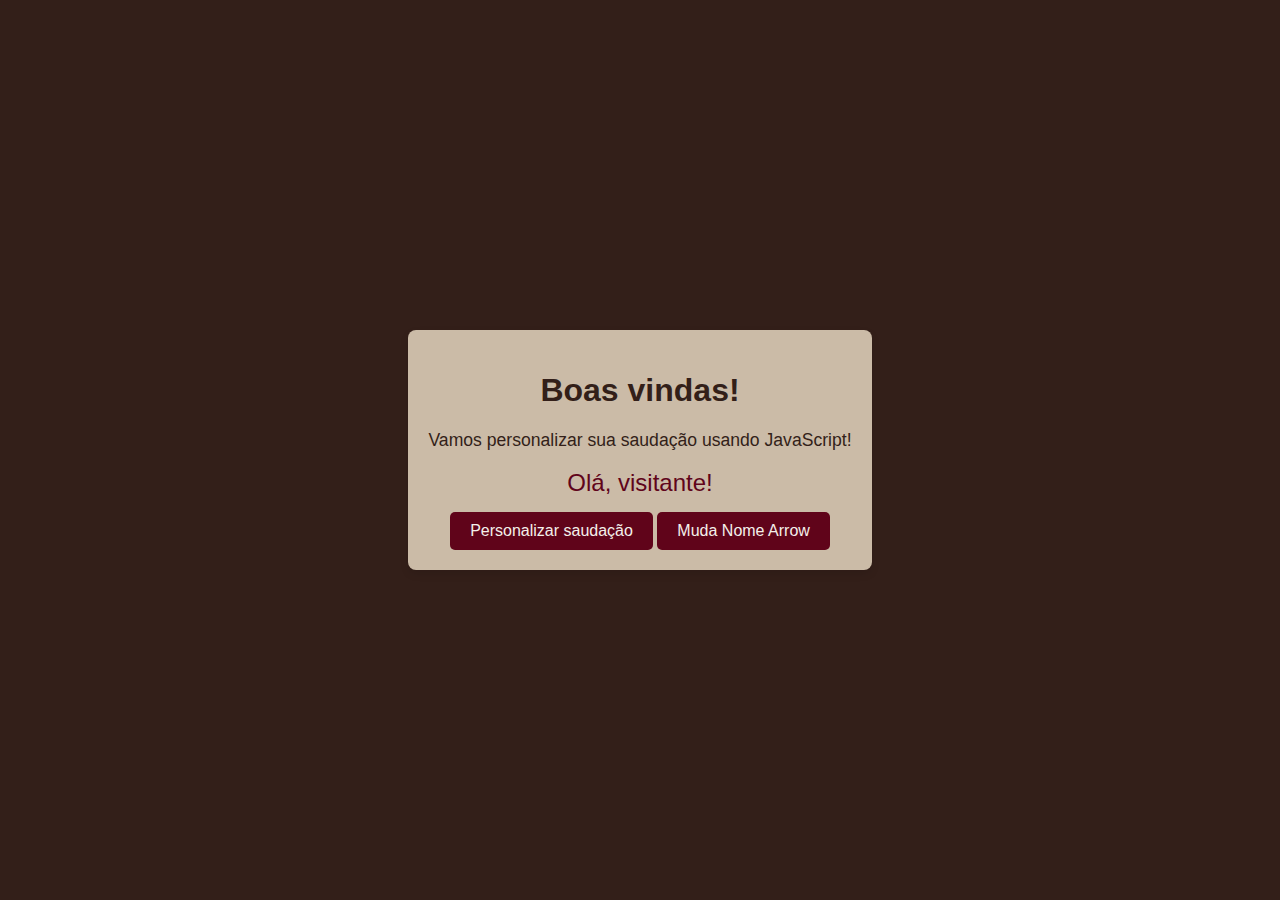
<file: aula-1/index.html>
<!DOCTYPE html>
<html lang="pt-br">

<head>
    <meta charset="UTF-8">
    <meta name="viewport" content="width=device-width, initial-scale=1.0">
    <link rel="stylesheet" href="style.css">
    <title>Olá Mundo</title>
</head>

<body>
    <div class="container">
      <h1>Boas vindas!</h1>
      <p>Vamos personalizar sua saudação usando JavaScript!</p>
      <div class="saudacao" id="mensagemSaudacao">Olá, visitante!</div>
      <button onClick="mudarNome()">Personalizar saudação</button>
      <button id="mudaNome">Muda Nome Arrow</button>
    </div>
  
    <script>
      function mudarNome() {
        let nome = "Tiago";
        document.getElementById("mensagemSaudacao").textContent = "Olá " + nome + "!";
      }

      document.querySelector("#mudaNome").addEventListener('click', () => {
        let nomeCompleto = "Tiago Bernardes"
        document.getElementById("mensagemSaudacao").textContent = "Olá " + nomeCompleto + "!"
      })

    </script>
  
  </body>

</html>
</file>
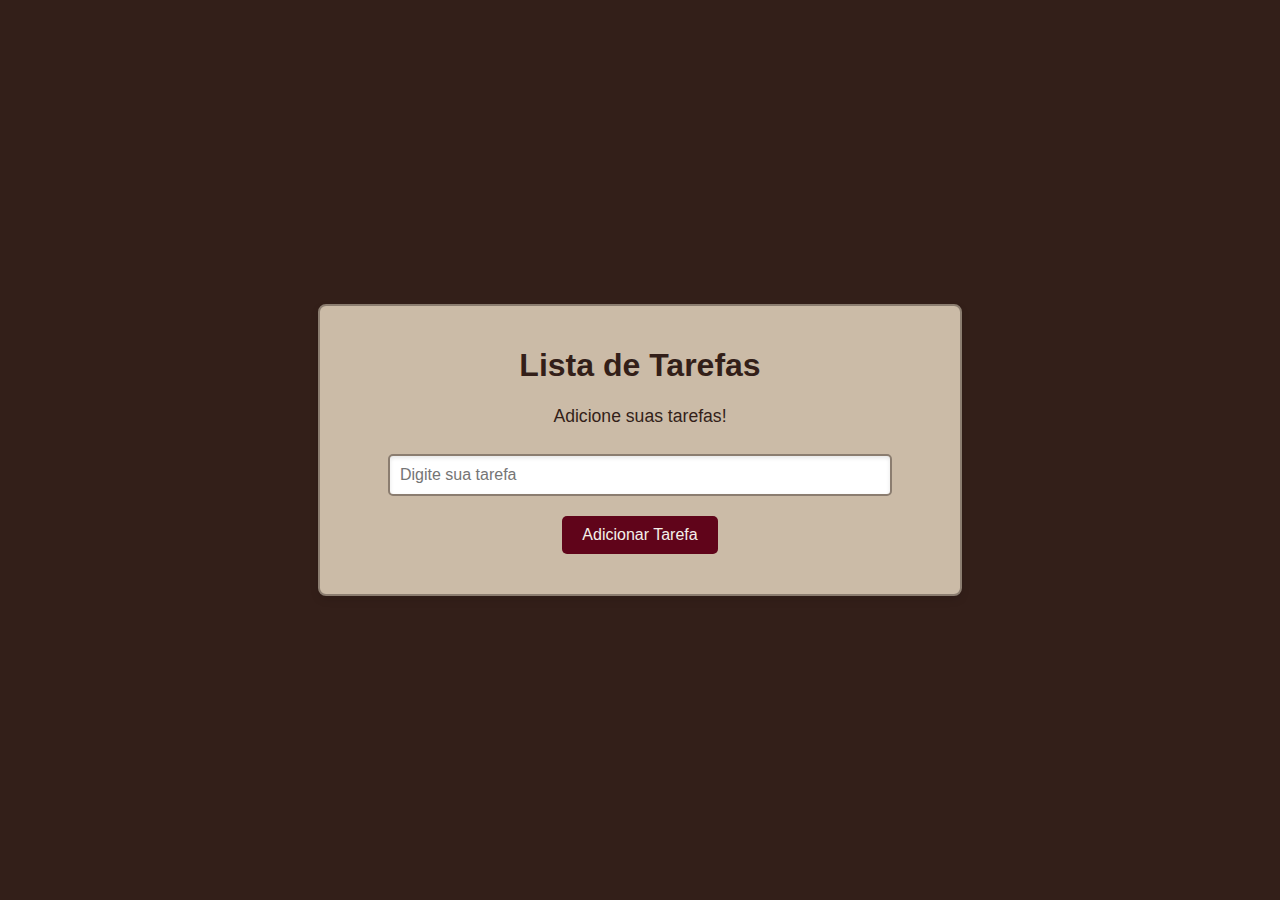
<file: aula-2-3/index.html>
<!DOCTYPE html>
<html lang="pt-BR">

<head>
  <meta charset="UTF-8">
  <meta name="viewport" content="width=device-width, initial-scale=1.0">
  <title>Lista de Tarefas</title>
  <link rel="stylesheet" href="style.css">
</head>

<body>
  <div class="container">
    <h1>Lista de Tarefas</h1>
    <p>Adicione suas tarefas!</p>
    <input id="inputTarefa" type="text" placeholder="Digite sua tarefa">
    <button onclick="adicionarTarefa()">Adicionar Tarefa</button>
    <p id="mensagem"></p>
    <ul id="listaTarefas"></ul>
  </div>
  <script src="script.js"></script>
</body>

</html>
</file>
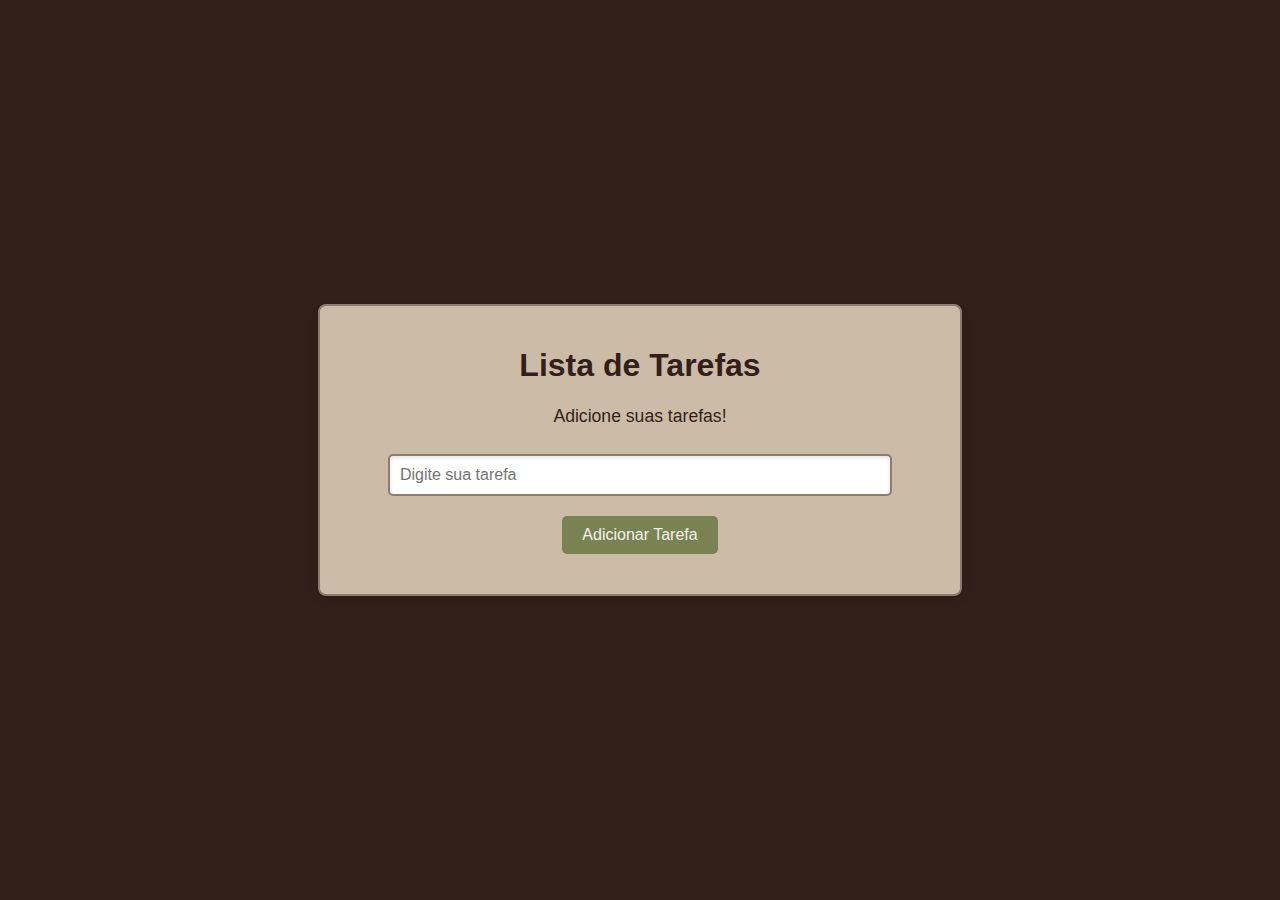
<file: aula-5/index.html>
<!DOCTYPE html>
<html lang="pt-BR">

<head>
  <meta charset="UTF-8">
  <meta name="viewport" content="width=device-width, initial-scale=1.0">
  <title>Lista de Tarefas</title>
  <link rel="stylesheet" href="style.css">
</head>

<body>
  <div class="container">
    <h1>Lista de Tarefas</h1>
    <p>Adicione suas tarefas!</p>
    <input id="inputTarefa" type="text" placeholder="Digite sua tarefa">
    <button onclick="adicionarTarefa()">Adicionar Tarefa</button>
    <button onclick="limparLista()" class="botao_lista">Limpar Tudo</button>
    <p id="mensagem"></p>
    <ul id="listaTarefas"></ul>
  </div>
  <script src="script.js"></script>
</body>

</html>
</file>
<file: aula-1/style.css>
body {
    font-family: Arial, sans-serif;
    display: flex;
    justify-content: center;
    align-items: center;
    height: 100vh;
    margin: 0;
    background-color: #331F19;
}
.container {
    text-align: center;
    background-color: #CBBBA7;
    padding: 20px;
    border-radius: 8px;
    box-shadow: 0 4px 8px rgba(0, 0, 0, 0.1);
}
h1 {
    color: #331F19;
}
p {
    color: #331F19;
    font-size: 1.1em;
}
.saudacao {
    font-size: 1.5em;
    color: #60041A;
    margin-top: 10px;
}
button {
    background-color: #60041A;
    color: #F4F0EA;
    padding: 10px 20px;
    border: none;
    border-radius: 5px;
    cursor: pointer;
    font-size: 1em;
    margin-top: 15px;
}
button:hover {
    background-color: #A34743;
}
</file>
<file: aula-2-3/style.css>
body {
    font-family: Arial, sans-serif;
    display: flex;
    justify-content: center;
    align-items: center;
    height: 100vh;
    margin: 0;
    background-color: #331F19; 
}
.container {
    text-align: center;
    background-color: #CBBBA7;
    padding: 20px;
    border-radius: 8px;
    box-shadow: 0 4px 8px rgba(0, 0, 0, 0.1);
    width: 90%;
    max-width: 600px;
    border: 2px solid #8B7D70;
}
h1 {
    color: #331F19;
}
p {
    color: #331F19;
    font-size: 1.1em;
}
button {
    background-color: #60041A;
    color: #F4F0EA;
    padding: 10px 20px;
    border: none;
    border-radius: 5px;
    cursor: pointer;
    font-size: 1em;
    transition: background-color 0.3s ease;
    margin-top: 10px;
}
button:hover {
    background-color: #A34743;
}
ul {
    list-style: none;
    padding: 0;
    margin-top: 20px;
}
ul li {
    background-color: #F4F0EA;
    color: #331F19;
    padding: 10px;
    margin: 5px 0;
    border-radius: 5px;
    box-shadow: 0 2px 4px rgba(0, 0, 0, 0.1);
}

/* Estilo para o campo de entrada */
input[type="text"] {
    padding: 10px;
    width: 80%;
    max-width: 500px;
    margin-top: 10px;
    margin-bottom: 10px;
    border: 2px solid #8B7D70;
    border-radius: 5px;
    font-size: 1em;
    box-shadow: inset 0 2px 4px rgba(0, 0, 0, 0.1);
    outline: none;
    transition: border-color 0.3s ease;
}
input[type="text"]:focus {
    border-color: #60041A;
    box-shadow: inset 0 2px 4px rgba(96, 4, 26, 0.3);
}
</file>
<file: aula-5/style.css>
body {
    font-family: Arial, sans-serif;
    display: flex;
    justify-content: center;
    align-items: center;
    height: 100vh;
    margin: 0;
    background-color: #331F19; 
}
.container {
    text-align: center;
    background-color: #CBBBA7;
    padding: 20px;
    border-radius: 8px;
    box-shadow: 0 4px 8px rgba(0, 0, 0, 0.1);
    width: 90%;
    max-width: 600px;
    border: 2px solid #8B7D70;
}
h1 {
    color: #331F19;
}
p {
    color: #331F19;
    font-size: 1.1em;
}
button {
    background-color: #798252;
    color: #F4F0EA;
    padding: 10px 20px;
    border: none;
    border-radius: 5px;
    cursor: pointer;
    font-size: 1em;
    transition: background-color 0.3s ease;
    margin-top: 10px;
}
button:hover {
    background-color: #CCD595;
    color: #504e4d;
}
ul {
    list-style: none;
    padding: 0;
    margin-top: 20px;
}
ul li {
    background-color: #F4F0EA;
    color: #331F19;
    padding: 10px;
    margin: 5px 0;
    border-radius: 5px;
    box-shadow: 0 2px 4px rgba(0, 0, 0, 0.1);
}

/* Estilo para o campo de entrada */
input[type="text"] {
    padding: 10px;
    width: 80%;
    max-width: 500px;
    margin-top: 10px;
    margin-bottom: 10px;
    border: 2px solid #8B7D70;
    border-radius: 5px;
    font-size: 1em;
    box-shadow: inset 0 2px 4px rgba(0, 0, 0, 0.1);
    outline: none;
    transition: border-color 0.3s ease;
}
input[type="text"]:focus {
    border-color: #60041A;
    box-shadow: inset 0 2px 4px rgba(96, 4, 26, 0.3);
}
button.remover {
    background-color: #A34743;
    color: #F4F0EA;
    padding: 5px 5px;
    border: none;
    border-radius: 5px;
    cursor: pointer;
    font-size: 0.6em;
    margin-left: 5px;
    transition: background-color 0.3s ease;
}
button.remover:hover {
    background-color: #60041A;
}
button.editar {
    background-color: #331F19;
    color: #F4F0EA;
    padding: 5px 5px;
    border: none;
    border-radius: 5px;
    cursor: pointer;
    font-size: 0.6em;
    margin-left: 5px;
    transition: background-color 0.3s ease;
}
button.editar:hover {
    background-color: #744d41;
}

.botao_lista {
    background-color: #A34743;
}

.botao_lista:hover {
    background-color: #60041A;
    color: #F4F0EA;
}
</file>
